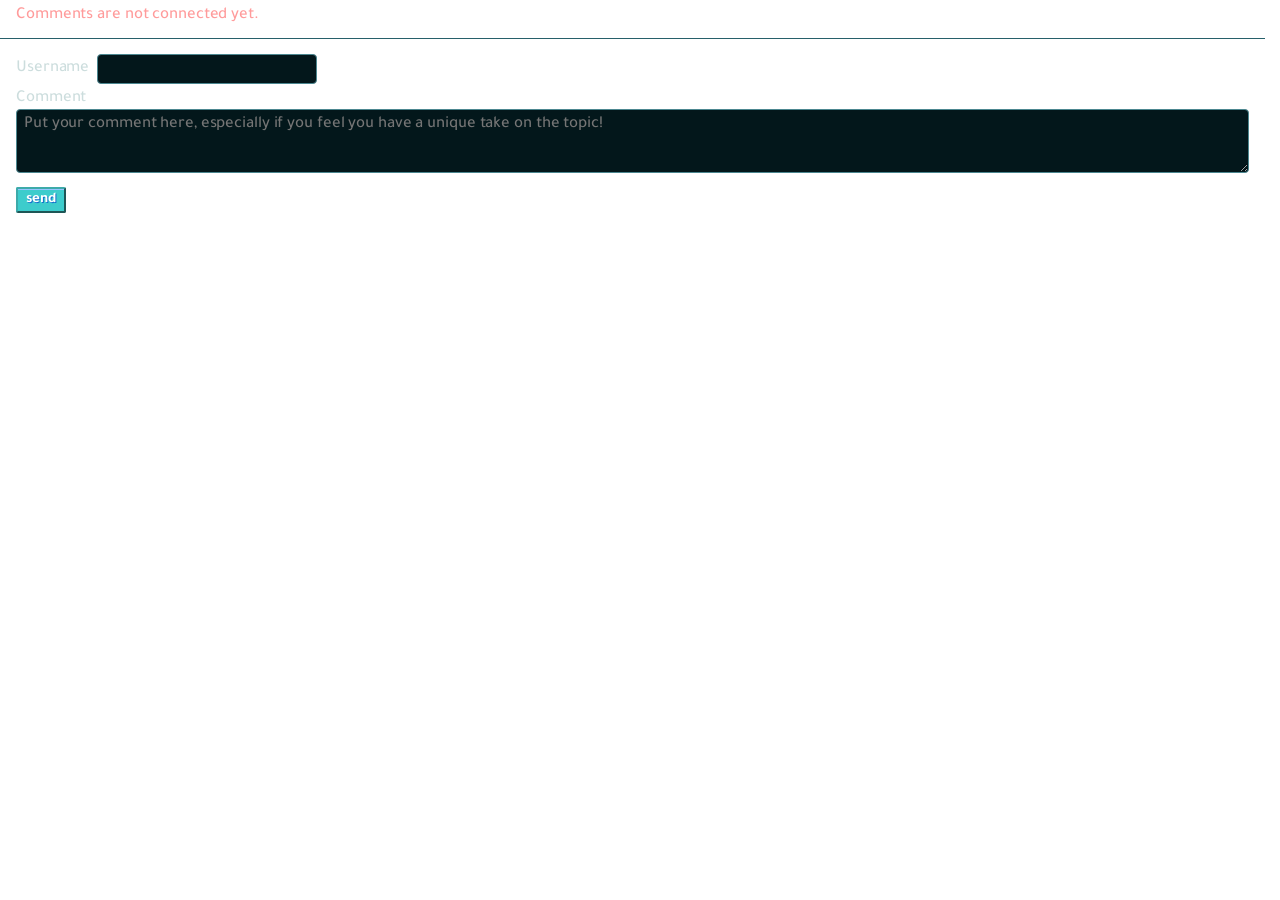
<file: comments/index.html>
<!doctype html>
<html lang="en">
<head>
  <meta charset="utf-8">
  <meta name="viewport" content="width=device-width, initial-scale=1">
  <title>icely comments</title>
  <link rel="preconnect" href="https://fonts.googleapis.com">
  <link rel="preconnect" href="https://fonts.gstatic.com" crossorigin>
  <link href="https://fonts.googleapis.com/css2?family=Source+Serif+4:ital,opsz,wght@0,8..60,200..900;1,8..60,200..900&family=Tajawal:wght@200;300;400;500;700;800;900&family=Open+Sans:wght@300;400;500;600;700;800&display=swap" rel="stylesheet">
<link rel="stylesheet" href="/comments/site-fallback.css">
  <link rel="stylesheet" href="https://icely.neocities.org/styles.css">
  <link rel="stylesheet" href="/comments/comments.css">
</head>
<body>
<div class="comments-frame">
<div aria-live="polite" class="comments-status"></div>
<div aria-live="polite" class="comments-list"></div>
<form class="comments-form">
<label>Username<input autocomplete="nickname" class="comments-username-input" maxlength="80" name="username" required="" type="text"/></label>
<label>Comment<textarea maxlength="50000" name="body" placeholder="Put your comment here, especially if you feel you have a unique take on the topic!" required=""></textarea></label>
<input name="parentId" type="hidden" value=""/>
<input aria-hidden="true" autocomplete="off" class="comments-honeypot" name="website" tabindex="-1" type="text"/>
<div class="comments-form-actions"><button class="comments-submit" type="submit">send</button><span aria-live="polite" class="comments-form-hint"></span></div>
</form>
</div>
<script src="/comments/markdown.js"></script>
<script src="/comments/comments.js"></script>
</body>
</html>
</file>
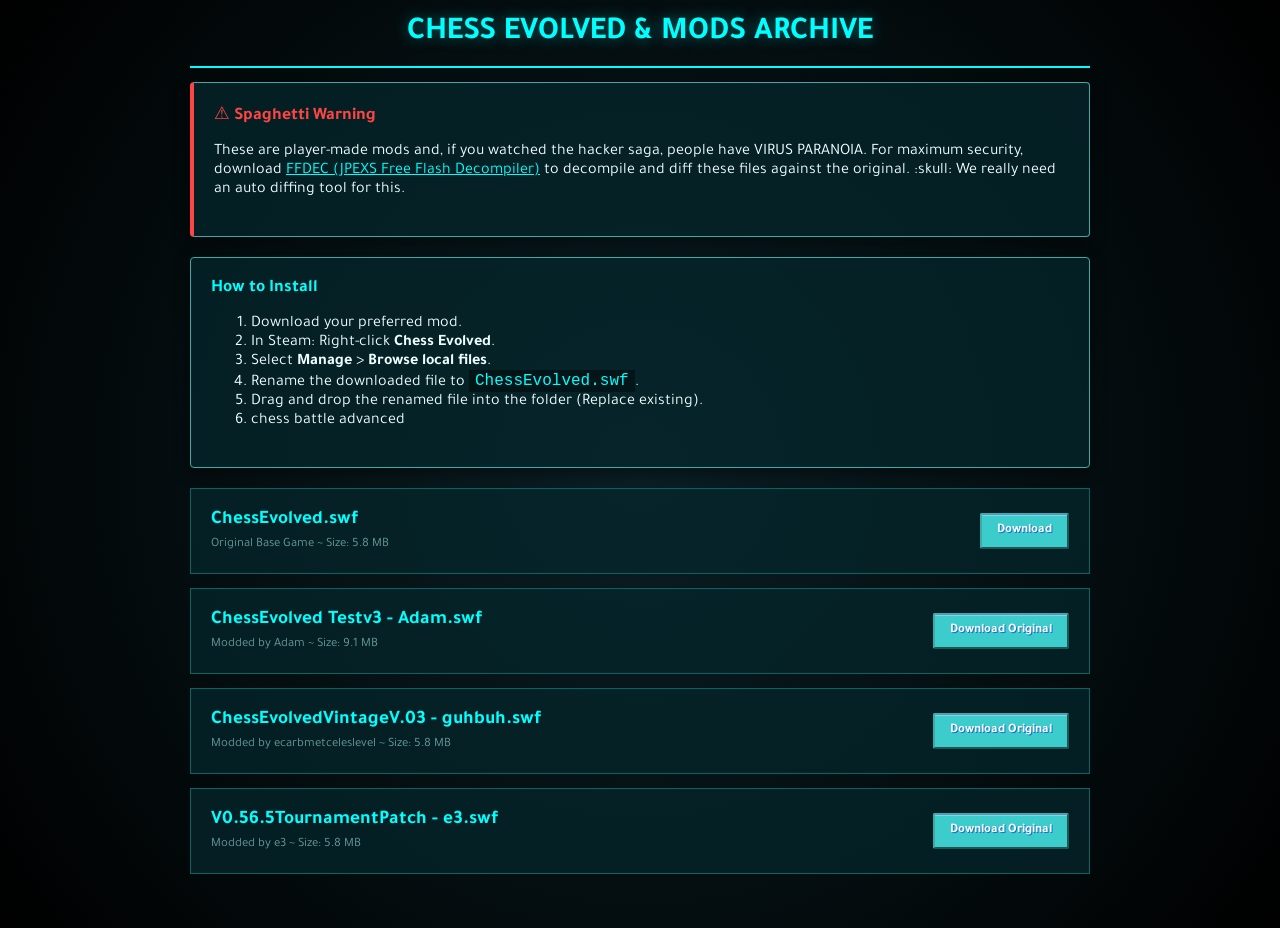
<file: oocba_swfs/index.html>
<!DOCTYPE html>
<html lang="en">
<head>
    <meta charset="UTF-8">
    <meta name="viewport" content="width=device-width, initial-scale=1.0">
    <title>Chess Evolved - Community SWF Archive</title>
    <link href="https://fonts.googleapis.com/css2?family=Tajawal:wght@400;700;800&display=swap" rel="stylesheet">
    <style>
        :root {
            --bg-gradient-top: rgba(12, 32, 55, 0.98);
            --bg-gradient-bottom: rgba(12, 155, 155, 0.88);
            --accent: #0ff;
            --accent-glow: rgba(0, 255, 255, 0.4);
            --text: #eff;
            --panel: rgba(5, 38, 44, 0.74);
            --grid-line: #066;
            --glass-rim: #3daaaa;
            --linkcolor: #0ff;
            --linkvisitedcolor: rgb(183, 129, 255);
            --linkhovercolor: #eff;
            --linkvisitedhovercolor: rgb(221, 171, 255);
            --bg-links: #5cc;
            --danger: #ff4444;
        }

        body {
            margin: 0;
            padding: 14px;
            background-color: black;
            background: radial-gradient(circle at center, #0a1f25 0%, #000 100%);
            color: var(--text);
            font-family: 'Tajawal', system-ui, -apple-system, sans-serif;
            display: flex;
            flex-direction: column;
            align-items: center;
            min-height: 100vh;
            overflow-y: auto;
        }

        .container {
            max-width: 900px;
            width: 100%;
        }

        header {
            text-align: center;
            margin-bottom: 14px;
            border-bottom: 2px solid var(--accent);
            padding-bottom: 14px;
        }

        h1 {
            color: var(--accent);
            text-transform: uppercase;
            text-shadow: 0 0 15px var(--accent-glow);
            margin: 0;
        }

        .info-panel {
            background: var(--panel);
            border: 1px solid var(--glass-rim);
            padding: 20px;
            margin-bottom: 20px;
            border-radius: 4px;
            box-shadow: 0 4px 15px rgba(0,0,0,0.5);
        }

        .safety-notice {
            border-left: 4px solid var(--danger);
        }

        .safety-notice h2 {
            color: var(--danger);
            font-size: 1.1rem;
            margin-top: 0;
        }

        .instructions h2 {
            color: var(--accent);
            font-size: 1.1rem;
            margin-top: 0;
        }

        code {
            background: rgba(0,0,0,0.4);
            padding: 2px 6px;
            color: var(--accent);
            font-family: 'Consolas', monospace;
        }

        .mod-grid {
            display: grid;
            grid-template-columns: 1fr;
            gap: 14px;
            margin-top: 14px;
        }

        .mod-card {
            background: var(--panel);
            border: 1px solid var(--grid-line);
            padding: 20px;
            display: flex;
            justify-content: space-between;
            align-items: center;
            transition: transform 0.2s;
        }

        .mod-card:hover {
            border-color: var(--accent);
            background: rgba(5, 50, 58, 0.9);
        }

        .mod-info h3 {
            margin: 0;
            color: var(--accent);
            font-size: 1.2rem;
        }

        .mod-meta {
            font-size: 0.8rem;
            color: #699;
            margin-top: 5px;
        }

        .actions {
            display: flex;
            gap: 10px;
        }

        /* Buttons from original CSS */
        button, .btn-link {
            box-shadow: inset 0px 1px 0px 0px #97c4fe;
            padding: 8px 15px;
            border: 2px outset #3daaaa;
            border-radius: 2px;
            background-color: #3dcccc;
            color: #ffffff;
            font-family: 'Tajawal';
            font-size: 13px;
            font-weight: bold;
            text-decoration: none;
            text-align: center;
            text-shadow: 1px 1px 0px #1570cd;
            cursor: pointer;
            display: inline-block;
            line-height: 1.2;
        }

        button:hover, .btn-link:hover {
            background-color: #5ef6f6;
            color: #fff;
        }

        .btn-steam {
            background-color: #b781ff;
            border-color: #8c5cd6;
            text-shadow: 1px 1px 0px #5a2ea0;
            box-shadow: inset 0px 1px 0px 0px #d4b8ff;
        }

        .btn-steam:hover {
            background-color: #d1afff;
        }

        .ffdec-link {
            color: var(--accent);
            text-decoration: underline;
        }

        @media (max-width: 768px) {
            .mod-card {
                flex-direction: column;
                align-items: flex-start;
                gap: 15px;
            }
            .actions {
                width: 100%;
            }
            .btn-link {
                flex: 1;
            }
        }
    </style>
</head>
<body>

<div class="container">
    <header>
        <h1>Chess Evolved & Mods Archive</h1>
    </header>

    <div class="info-panel safety-notice">
        <h2>⚠️ Spaghetti Warning</h2>
        <p>These are player-made mods and, if you watched the hacker saga, people have VIRUS PARANOIA. For maximum security, download <a href="https://github.com/jindrapetrik/jpexs-decompiler" class="ffdec-link" target="_blank">FFDEC (JPEXS Free Flash Decompiler)</a> to decompile and diff these files against the original. :skull: We really need an auto diffing tool for this.</p>
    </div>

    <div class="info-panel instructions">
        <h2>How to Install</h2>
        <ol>
            <li>Download your preferred mod.</li>
            <li>In Steam: Right-click <strong>Chess Evolved</strong>.</li>
            <li>Select <strong>Manage</strong> &gt; <strong>Browse local files</strong>.</li>
            <li>Rename the downloaded file to <code>ChessEvolved.swf</code>.</li>
            <li>Drag and drop the renamed file into the folder (Replace existing).</li>
            <li>chess battle advanced</li>
        </ol>
    </div>

    <div class="mod-grid">
        <!-- Original File -->
        <div class="mod-card">
            <div class="mod-info">
                <h3>ChessEvolved.swf</h3>
                <div class="mod-meta">Original Base Game ~ Size: 5.8 MB</div>
            </div>
            <div class="actions">
                <a href="ChessEvolved.swf" class="btn-link" download>Download</a>
            </div>
        </div>

        <!-- Adam's Testv3 -->
        <div class="mod-card">
            <div class="mod-info">
                <h3>ChessEvolved Testv3 - Adam.swf</h3>
                <div class="mod-meta">Modded by Adam ~ Size: 9.1 MB</div>
            </div>
            <div class="actions">
                <a href="ChessEvolved Testv3 - Adam.swf" class="btn-link" download>Download Original</a>
            </div>
        </div>

        <!-- guhbuh Vintage -->
        <div class="mod-card">
            <div class="mod-info">
                <h3>ChessEvolvedVintageV.03 - guhbuh.swf</h3>
                <div class="mod-meta">Modded by ecarbmetceleslevel ~ Size: 5.8 MB</div>
            </div>
            <div class="actions">
                <a href="ChessEvolvedVintageV.03 - guhbuh.swf" class="btn-link" download>Download Original</a>
            </div>
        </div>

        <!-- Tournament Patch -->
        <div class="mod-card">
            <div class="mod-info">
                <h3>V0.56.5TournamentPatch - e3.swf</h3>
                <div class="mod-meta">Modded by e3 ~ Size: 5.8 MB</div>
            </div>
            <div class="actions">
                <a href="V0.56.5TournamentPatch - e3.swf" class="btn-link" download>Download Original</a>
            </div>
        </div>
    </div>

</div>

</body>
</html>
</file>
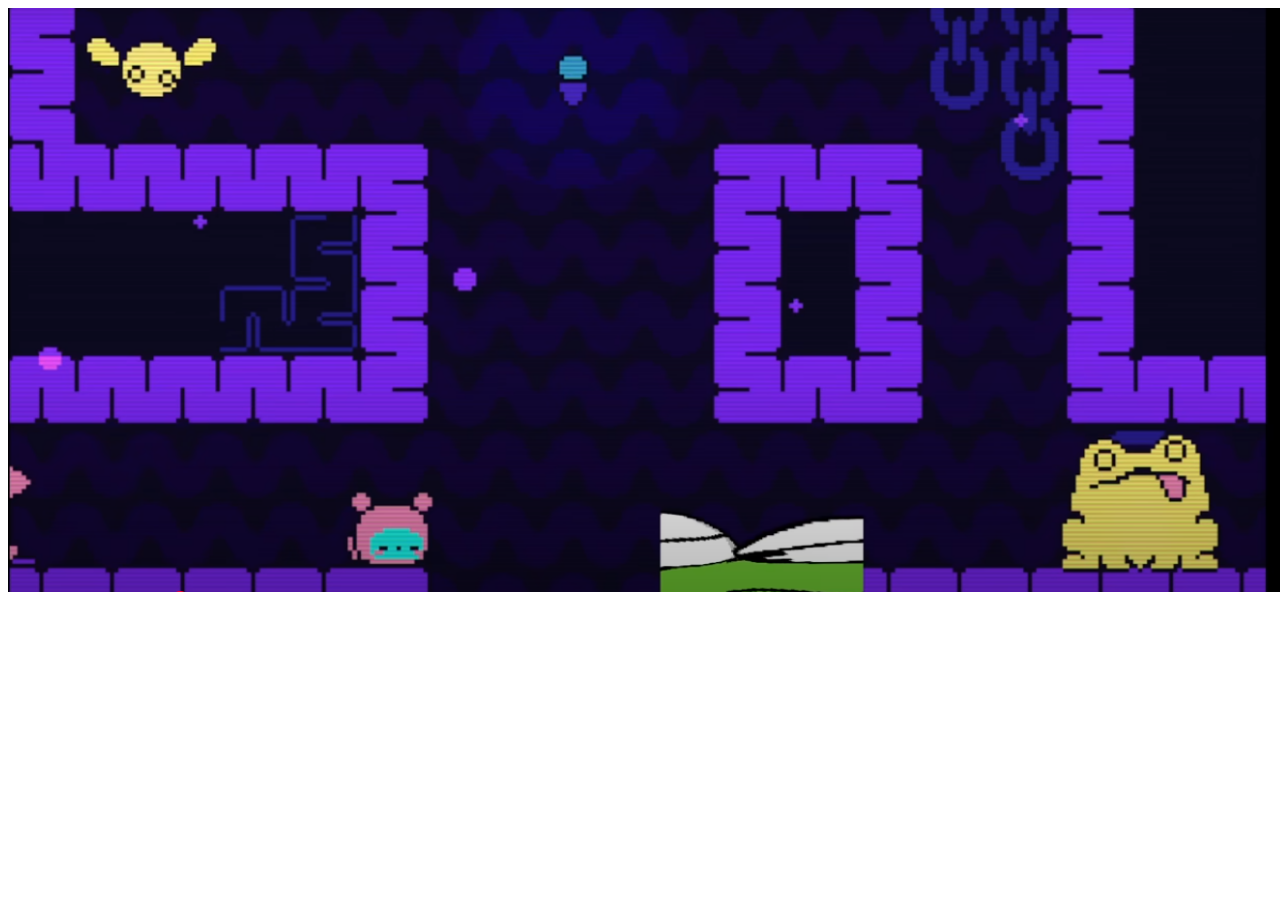
<file: random.html>
<!DOCTYPE html>
<html>
<head>
    <meta charset="UTF-8">
    <meta name="viewport" content="width=device-width, initial-scale=1.0">
    <title>Random of the Day</title>
</head>
<body>
    <script>
        const files = [
"0.png","1.png","2.mp4","3.png","4.png","5.webp","6.png","7.png","8.webp","9.mp4",
"10.webp","11.png","12.webp","13.webp","14.webp","15.webp","16.png","17.webp","18.png","19.png",
"20.mp4","21.webp","22.png","23.png","24.png","25.png","26.webp","27.png","28.webp","29.mp4",
"30.webp","31.png","32.png","33.png","34.png","35.png","36.webp","37.png","38.webp","39.webp",
"40.png","41.png","42.png","43.png","44.png","45.png","46.webp","47.png","48.webp","49.webp",
"50.png","51.webp","52.png","53.png","54.png","55.png","56.webp","57.webp","58.png","59.png",
"60.mp4","61.webp","62.webp","63.webp","64.png","65.webp","66.webp","67.png","68.png","69.png",
"70.webp","71.mp4","72.png","73.webp","74.png","75.webp","76.webp","77.png","78.png","79.png",
"80.png","81.webp","82.webp","83.png","84.png","85.png","86.webp","87.png","88.webp","89.png",
"90.webp","91.png","92.png","93.webp","94.png","95.webp","96.png","97.webp","98.webp","99.webp",
"100.webp","101.mp4","102.mp4","103.webp","104.webp","105.webp","106.png","107.png","108.png","109.webp",
"110.png","111.png","112.png","113.webp","114.webp","115.png","116.png","117.png","118.webp","119.png",
"120.png","121.webp","122.webp","123.png","124.webp","125.webp","126.png","127.png","128.png","129.png",
"130.png","131.png","132.png","133.png","134.png","135.png","136.webp","137.png","138.png","139.png",
"140.png","141.png","142.png","143.png","144.png","145.png","146.png","147.png","148.png","149.png",
"150.png","151.png","152.png","153.png","154.png","155.png","156.png","157.png","158.png","159.webp",
"160.webp","161.webp","162.webp","163.webp","164.webp","165.webp","166.webp","167.webp","168.png","169.webp",
"170.webp","171.webp","172.webp","173.png","174.webp","175.webp","176.webp","177.webp","178.webp","179.png",
"180.png","181.png","182.png","183.png","184.png","185.png","186.png","187.png","188.png","189.png",
"190.png","191.png","192.png","193.mp4","194.png","195.png","196.png","197.png","198.png","199.png",
"200.png","201.png","202.png","203.png","204.png","205.png","206.png","207.png","208.png","209.png",
"210.png","211.png","212.png","213.png","214.png","215.png","216.png","217.png","218.png","219.png",
"220.png","221.png","222.png","223.png","224.png","225.png","226.png","227.png","228.png","229.png",
"230.png","231.png","232.png","233.png","234.png","235.png","236.png","237.png","238.png","239.png",
"240.png","241.png","242.png","243.png","244.png","245.png","246.png","247.png","248.png","249.png",
"250.png","251.png","252.png","253.mp4","254.png","255.png","256.png","257.mp4","258.png","259.png",
"260.png","261.png","262.png","263.png","264.png","265.png","266.png","267.png","268.png","269.png",
"270.png","271.png","272.png","273.png","274.png","275.png","276.png","277.png","278.png","279.png",
"280.png","281.png","282.png","283.png","284.png","285.png","286.png","287.png","288.png","289.png",
"290.png","291.png","292.png","293.png","294.png","295.png","296.png","297.png","298.png","299.png",
"300.gif","301.png","302.png","303.png","304.png","305.png","306.png","307.png","308.png","309.png",
"310.png","311.png","312.png","313.png","314.png","315.png","316.png","317.png","318.png","319.png",
"320.png","321.png","322.png","323.png","324.png","325.png","326.png","327.png","328.png","329.png",
"330.png","331.png","332.png","333.png","334.png","335.png","336.png","337.png","338.png","339.png",
"340.png","341.png","342.png","343.png","344.png","345.png","346.png","347.png","348.png","349.png",
"350.png","351.png","352.png","353.png","354.png","355.png","356.png","357.png","358.png","359.png",
"360.png","361.png","362.png","363.png","364.png","365.png","366.png","367.png","368.png","369.png",
"370.png","371.png","372.png","373.png","374.png","375.png","376.png","377.png","378.png","379.png",
"380.png"
        ];

        // Mix the day before choosing so consecutive days do not produce
        // nearly identical values from the random generator.
        function seededRandom(seed) {
            let s = seed >>> 0;
            return function() {
                let t = s += 0x6D2B79F5;
                t = Math.imul(t ^ (t >>> 15), t | 1);
                t ^= t + Math.imul(t ^ (t >>> 7), t | 61);
                return ((t ^ (t >>> 14)) >>> 0) / 4294967296;
            };
        }

        // Use UTC so every visitor gets the same toad for the same calendar day.
        const day = Math.floor(Date.now() / 86400000);
        const rng = seededRandom(day);
        const chosen = files[Math.floor(rng() * files.length)];
        const path = new URL('toads/' + chosen, document.baseURI).href;

        const media = chosen.endsWith('.mp4')
            ? document.createElement('video')
            : document.createElement('img');
        media.src = path;
        media.style.maxWidth = '100vw';
        media.style.maxHeight = '100vh';
        if (chosen.endsWith('.mp4')) {
            media.controls = true;
            media.autoplay = true;
            media.muted = true;
            media.loop = true;
        } else {
            media.alt = 'Random toad of the day';
        }
        document.body.appendChild(media);

        // Rotate automatically if the page stays open across midnight UTC.
        const nextDay = (day + 1) * 86400000;
        setTimeout(() => window.location.reload(), nextDay - Date.now());
    </script>
</body>
</html>
</file>
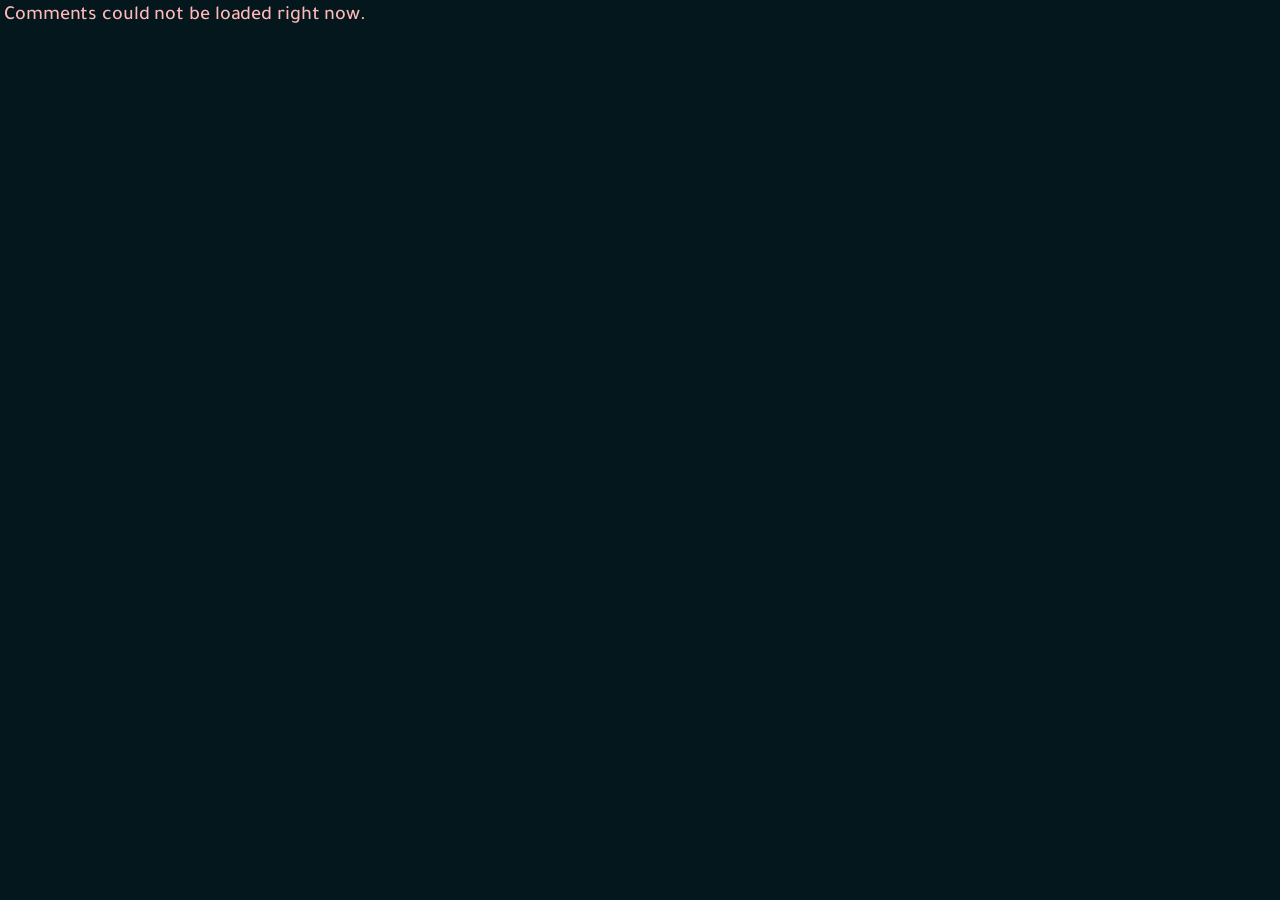
<file: comments/recent.html>
<!doctype html>
<html lang="en">
<head>
  <meta charset="utf-8">
  <meta name="viewport" content="width=device-width, initial-scale=1">
  <title>recent comments - icely</title>
  <link rel="preconnect" href="https://fonts.googleapis.com">
  <link rel="preconnect" href="https://fonts.gstatic.com" crossorigin>
  <link href="https://fonts.googleapis.com/css2?family=Tajawal:wght@300;400;500;700&display=swap" rel="stylesheet">
  <link rel="stylesheet" href="/comments/site-fallback.css">
  <link rel="stylesheet" href="https://icely.neocities.org/styles.css">
  <link rel="stylesheet" href="/comments/comments.css">
  <link rel="stylesheet" href="/comments/recent.css">
</head>
<body>
  <main class="recent-page">
    <div class="recent-status" aria-live="polite">Loading comments...</div>
    <div class="recent-list"></div>
  </main>
  <script src="/comments/recent.js"></script>
</body>
</html>
</file>
<file: comments/site-fallback.css>
* { box-sizing: border-box; margin: 0; letter-spacing: -0.1px; }

body { font-family: Tajawal; font-weight: 500; font-size: 125%; overflow: hidden; background-color: black; }

:root {
  --primary: #fff;
  --text: #eff;
  --secondary-text: #cdd;
  --linkcolor: #0ff;
  --linkvisitedcolor: rgb(183, 129, 255);
  --linkhovercolor: #eff;
  --linkvisitedhovercolor: rgb(221, 171, 255);
  --bg-links: #5cc;
  --selection-color: rgba(155, 255, 255, 0.5);
}

input { font-family: Tajawal; color: white; background: black; font-size: 125%; font-weight: bold; text-align: center; border: 0; padding: 10px; box-sizing: border-box; border-radius: 10px; outline: none; border: 2px solid #5555; display: inline-block; }

a { background: linear-gradient( to bottom, rgba(0, 0, 0, 0) 0%, var(--bg-links) 100% ); background-position: 0 100%; background-repeat: repeat-x; background-size: 2px 2px; color: var(--linkcolor); text-decoration: none; transition: background-size .2s; padding: 0 2px 0 2px; text-shadow: 2px 2px 1px black; }
a:hover { background-size: 4px 50px; color: var(--linkhovercolor); }
a:active:hover { background: linear-gradient(to bottom, rgba(100, 225, 225, 100%) 0%, rgba(20, 225, 225, 100%) 100%); transition: background .2s; }
a:visited { color: var(--linkvisitedcolor); }
a:visited:hover { color: var(--linkvisitedhovercolor); }

::-moz-selection { background-color: var(--selection-color); color: #ffffff; }
::selection { background-color: var(--selection-color); color: #ffffff; }

::-webkit-scrollbar { width: 15px; background-color: #000; }
::-webkit-scrollbar-thumb { background-color: #00ffdd; border-radius: 5px; }
::-webkit-scrollbar-thumb:hover { background-color: #398080d5; border-radius: 5px; }

p { margin-top: 0.4em; margin-bottom: 0.4em; }
h2, h3, h4, h5, h6 { text-decoration: 2px underline cyan; text-align: center; }
li { margin-top: 2px; margin-bottom: 8px; }
figure { border: thin #c0c0c073 solid; display: flex; flex-flow: column; padding: 5px; max-width: 380px; margin: auto; float: right; }
figcaption { background-color: #222; color: #fff; font: italic smaller; padding: 3px; text-align: center; }

button { box-shadow: inset 0px 1px 0px 0px #97c4fe; padding-block-start: 0px; padding-inline-end: 8px; padding-block-end: 0px; padding-inline-start: 8px; border: 2px outset #3daaaa; border-radius: 2px; background-color: #3dcccc; text-indent: 0; display: inline-block; color: #ffffff; font-family: 'Tajawal'; font-size: 15px; font-weight: bold; font-style: normal; line-height: 22px; text-decoration: none; text-align: center; text-shadow: 1px 1px 0px #1570cd; user-select: none; }
button:hover { background-color: #5ef6f6; cursor: pointer; }
button:hover:active { background-color: #019595; color: #dff; padding-block-start: 0px; padding-inline-end: 7px; padding-block-end: 0px; padding-inline-start: 9px; border-style: inset; }
:focus { outline: 1px solid cyan; }
button:focus { outline: none; }
</file>
<file: comments/comments.css>
html, body { height: 100%; }
html { scrollbar-gutter: stable; }
body {
  margin: 0;
  background: transparent;
  color: white;
  text-align: left;
  overflow: hidden;
}
.comments-frame {
  display: flex;
  flex-direction: column;
  height: 100%;
  overflow: hidden;
}

.comments-status { padding: 6px 16px 0; color: #cdd; font-size: 0.84em; }
.comments-status.loading { width: 100%; box-sizing: border-box; overflow: hidden; }
.comments-status.loading img { display: block; width: min(300px, calc(100% - 32px)); height: auto; max-height: 180px; object-fit: contain; object-position: left top; animation: toading-bob 1.8s ease-in-out infinite; will-change: transform; }
@keyframes toading-bob {
  0% { transform: translateX(0) translateY(0); }
  25% { transform: translateX(14px) translateY(-2px); }
  50% { transform: translateX(0) translateY(-4px); }
  75% { transform: translateX(-14px) translateY(-2px); }
  100% { transform: translateX(0) translateY(0); }
}
@media (prefers-reduced-motion: reduce) {
  .comments-status.loading img { animation: none; }
}
.comments-status.error { color: #ff9b9b; }
.comments-status.success { color: #9ff3ae; }
.comments-list { overflow-y: auto; scrollbar-gutter: stable; padding: 4px 16px 8px; }
.comments-empty { padding: 12px 0; color: #cdd; opacity: 0.8; }
.comments-item { margin: 0; padding: 8px 0; border: 0; border-bottom: 1px solid #27606a; border-radius: 0; background: transparent; scroll-margin: 20px; }
.comments-item.comments-author { padding-left: 9px; background: rgba(0, 204, 204, 0.08); }
.comments-item.comments-target { animation: comments-target-pulse 1.6s ease-out; }
@keyframes comments-target-pulse { 0%, 100% { box-shadow: 0 0 0 transparent; } 25% { box-shadow: 0 0 0 3px rgba(0,255,255,0.75); } }
.comments-meta { display: flex; flex-wrap: wrap; align-items: baseline; gap: 6px; color: #cdd; font-size: 0.8em; }
.comments-meta-actions { display: flex; flex-wrap: wrap; align-items: baseline; gap: 8px; margin-left: auto; justify-content: flex-end; }
.comments-edit-controls { justify-content: flex-end; }
.comments-author-name { color: cyan; font-weight: bold; }
.comments-author .comments-author-name { color: #000; background: cyan; padding: 1px 5px; border-radius: 2px; }
.comments-author-label { display: none; }
.comments-body { white-space: pre-wrap; overflow-wrap: anywhere; margin: 5px 0; line-height: 1.4; }
.comments-body.comments-editing { padding: 5px 7px; border: 1px solid #6e9ca1; border-radius: 4px; background: rgba(20,70,76,0.32); outline: 1px solid rgba(140,220,220,0.35); }
.comments-controls { display: flex; flex-wrap: wrap; gap: 8px; }
.comments-children { margin-left: 14px; padding-left: 10px; }
.comments-form { flex: 0 0 auto; padding: 10px 16px 12px; border-top: 1px solid #27606a; }
.comments-form label { display: block; margin: 5px 0 3px; font-size: 0.84em; color: #cdd; }
.comments-form input:not(.comments-honeypot), .comments-form textarea { width: 100%; box-sizing: border-box; border: 0; border-bottom: 1px solid #4c8790; border-radius: 0; padding: 5px 0; background: transparent; color: #eff; font: inherit; }
.comments-form input.comments-username-input { width: 220px; max-width: 100%; margin-left: 8px; padding: 5px 7px; font-size: 0.9em; border: 1px solid #4c8790; border-radius: 4px; background: #03171b; }
.comments-form textarea { min-height: 64px; resize: vertical; border: 1px solid #4c8790; border-radius: 4px; padding: 5px 7px; background: #03171b; }
.comments-form input:focus, .comments-form textarea:focus, .comments-frame button:focus { outline: 2px solid cyan; outline-offset: 2px; }
.comments-form-actions { display: flex; flex-wrap: wrap; align-items: center; gap: 8px; margin-top: 6px; }
.comments-form-hint { min-height: 1.2em; color: #9fb8ba; font-size: 0.8em; }
.comments-form-hint.error { color: #ff9b9b; }
.comments-honeypot { position: absolute; left: -10000px; width: 1px; height: 1px; opacity: 0; }
.comments-appendix { padding: 12px 2px 8px; margin-bottom: 8px; border-bottom: 1px solid #27606a; font-size: 0.95em; line-height: 1.5; text-align: left; }
.comments-appendix h1, .comments-appendix h2, .comments-appendix h3, .comments-appendix h4, .comments-appendix h5, .comments-appendix h6 { margin: 0.7em 0 0.35em; color: #eff; }
.comments-appendix p { margin: 0.5em 0; }
.comments-appendix pre { background: #0006; padding: 8px 10px; border-radius: 4px; overflow-x: auto; }
.comments-appendix code { background: #0006; padding: 1px 4px; border-radius: 3px; }
.comments-appendix pre code { background: none; padding: 0; }
.comments-appendix a { color: cyan; }
.comments-appendix hr { border: 0; border-top: 1px solid #27606a; margin: 10px 0; }
.comments-appendix ul, .comments-appendix ol { margin: 0.5em 0; padding-left: 1.4em; }
.comments-appendix img { max-width: 100%; border-radius: 3px; }
.comments-appendix iframe, .comments-appendix video { display: block; margin: 10px auto; max-width: 100%; }
.comments-appendix .slideshow { max-width: 100%; }
@media (max-width: 600px) { .comments-children { margin-left: 8px; padding-left: 8px; } }

.censor, .megacensor { color: #000; padding: 0 4px; user-select: none; border-radius: 3px; }
.censor::selection, .megacensor::selection { color: #000; }
.brown-text  { color: #b87333; text-shadow: 1px 1px 1px black; }
.red-text    { color: #ff0000; text-shadow: 1px 1px 1px black; }
.yellow-text { color: #e8d44d; text-shadow: 1px 1px 1px black; }
.green-text  { color: #33ff55; text-shadow: 1px 1px 1px black; }
.purple-text { color: #cc77ff; text-shadow: 1px 1px 1px black; }
.orange-text { color: #ff9933; text-shadow: 1px 1px 1px black; }
.pink-text   { color: #ff77bb; text-shadow: 1px 1px 1px black; }
.tooltip-wrap { position: relative; display: inline; border-bottom: 2px dotted cyan; cursor: help; }
.tooltip-wrap .tooltip-box { visibility: hidden; opacity: 0; position: absolute; bottom: 125%; left: 50%; transform: translateX(-50%); background: #05262cee; color: #eff; padding: 4px 10px; border-radius: 6px; border: 1px solid cyan; white-space: pre-wrap; max-width: 520px; min-width: 320px; z-index: 10; font-size: 85%; text-align: center; pointer-events: none; transition: opacity 0.15s; box-shadow: 0 2px 8px rgba(0,0,0,0.5); }
.tooltip-wrap:hover .tooltip-box { visibility: visible; opacity: 1; }
.footnote-ref { color: cyan; cursor: pointer; font-size: 80%; vertical-align: super; }
.spoiler { color: #000; background-color: #000; border-radius: 3px; padding: 0 3px; cursor: pointer; transition: color 0.13s ease, background-color 0.13s ease; user-select: none; }
.spoiler:hover, .spoiler.revealed { color: inherit; background-color: #666; transition-delay: 0s; user-select: text; }
blockquote { border-left: 4px solid #0cc; padding-left: 12px; margin-left: 12px; font-family: 'Open Sans'; background: #0cc3;}
code { background: #0006; padding: 2px 4px; border-radius: 4px; font-family: monospace; }
pre { background: #0006; padding: 10px; border-radius: 6px; overflow-x: auto; margin: 10px 0; }
pre code { background: none; padding: 0; }
img.img-block { display: block; margin: 10px auto; max-width: 100%; max-height: 300px; object-fit: contain; }
.img-caption { text-align: center; font-size: 90%; color: #ccc; margin-top: -5px; margin-bottom: 15px; }
details { border: 1px solid #1e4a5a; border-radius: 5px; margin: 8px 0; }
details > summary { cursor: pointer; padding: 8px 12px; background: #071e27c0; list-style: none; user-select: none; }
details > summary::-webkit-details-marker { display: none; }
details > summary::before { content: "\25B6 "; font-size: 0.75em; opacity: 0.6; }
details[open] > summary::before { content: "\25BC "; }
details > summary h1, details > summary h2 { display: inline; margin: 0; }
details > summary:hover { filter: brightness(1.25); }

.paren { opacity: 0.8; }
@keyframes jitter-char {
  0%, 100% { transform: translate(0, 0); }
  10% { transform: translate(0, 1px); }
  20% { transform: translate(0, -1px); }
  30% { transform: translate(-1px, 0); }
  40% { transform: translate(1px, 0); }
  50% { transform: translate(0, -1px); }
  60% { transform: translate(0, 0); }
  70% { transform: translate(-1px, 1px); }
  80% { transform: translate(1px, 0); }
  90% { transform: translate(0, 0); }
}
.jitter-wrap { display: inline; }
.jitter-char { display: inline-block; animation: jitter-char 0.25s infinite; }
.circlespin-wrap { display: inline; }
@keyframes circlespin-char {
  0% { transform: rotate(0deg) translateX(2px) rotate(0deg); }
  100% { transform: rotate(360deg) translateX(2px) rotate(-360deg); }
}
.circlespin-char { display: inline-block; animation: circlespin-char 1.5s linear infinite; }
@keyframes glitch-char {
  0%, 100% { opacity: 1; transform: translate(0, 0); text-shadow: none; }
  5% { opacity: 0; }
  7% { opacity: 1; transform: translate(1px, 0); }
  10% { opacity: 0.9; transform: translate(-1px, 0); text-shadow: 0 0 2px #f0f, 0 0 2px #0ff; }
  13% { opacity: 0; }
  16% { opacity: 1; transform: translate(2px, -1px); text-shadow: -1px 0 #f0f, 1px 0 #0ff; }
  20% { opacity: 0.8; transform: translate(-2px, 0); }
  24% { opacity: 1; transform: translate(0, 1px); text-shadow: none; }
  28% { opacity: 0; }
  32% { opacity: 1; transform: translate(-1px, -1px); text-shadow: 2px 0 #0ff, -2px 0 #f0f; }
  36% { opacity: 0.7; transform: translate(1px, 0); }
  40% { opacity: 1; transform: translate(0, 0); text-shadow: none; }
  45% { opacity: 0; }
  48% { opacity: 1; transform: translate(-2px, 0); text-shadow: 0 0 3px #f0f; }
  52% { opacity: 0; }
  55% { opacity: 0.9; transform: translate(0, -1px); text-shadow: 1px 0 #0ff; }
  60% { opacity: 1; transform: translate(1px, 0); text-shadow: none; }
  66% { opacity: 0; }
  70% { opacity: 1; transform: translate(-1px, 1px); text-shadow: -2px 0 #f0f, 2px 0 #0ff; }
  75% { opacity: 0.8; transform: translate(0, 0); }
  80% { opacity: 1; text-shadow: none; }
  85% { opacity: 0; }
  88% { opacity: 1; transform: translate(2px, 0); text-shadow: 0 0 2px #0ff; }
  92% { opacity: 0.9; transform: translate(-1px, 0); }
  95% { opacity: 0; }
  97% { opacity: 1; transform: translate(0, 0); }
}
.glitch-wrap { display: inline; }
.glitch-char { display: inline-block; animation: glitch-char 1.8s infinite; }
@keyframes wave-char {
  0%, 100% { transform: translateY(0); }
  25% { transform: translateY(-8px); }
  50% { transform: translateY(0); }
  75% { transform: translateY(4px); }
}
.wave-wrap { display: inline; }
.wave-char { display: inline-block; animation: wave-char 0.8s ease-in-out infinite; }
.slideshow { text-align: center; margin: 20px auto; border: 1px solid #444; background: #1a1a1ac4; padding: 10px; border-radius: 5px; max-width: 720px; }
.slideshow-inner { position: relative; overflow: hidden; margin-bottom: 10px; }
.slideshow .slide { display: none; }
.slideshow .slide.active { display: block; animation: fadeIn 0.5s; }
@keyframes fadeIn { from { opacity: 0; } to { opacity: 1; } }
.slideshow .slide img { max-width: 100%; height: 450px; display: block; margin: 0 auto; border-radius: 3px; object-fit: contain; cursor: zoom-in; }
.slideshow .slide-caption { padding: 10px 5px 0 5px; font-size: 90%; color: #ccc; min-height: 1.5em; }
.slideshow-controls { text-align: center; margin-top: 5px; }
.slideshow-controls button {  border: 1px solid #555; cursor: pointer; border-radius: 3px; margin: 0 5px; }
.slideshow-controls .slide-counter { margin: 0 10px; color: #aaa; display: inline-block; vertical-align: middle; }
.slide-media-wrapper { position: relative; display: inline-block; }
.is-spoiler .slide-media-wrapper { cursor: pointer; }
.is-spoiler.img-block-wrapper { position: relative; display: inline-block; cursor: pointer; }
.is-spoiler .slide-media-wrapper img, .is-spoiler.img-block-wrapper img { filter: blur(15px); transition: filter 0.2s ease; }
.is-spoiler .slide-media-wrapper.revealed img, .is-spoiler.img-block-wrapper.revealed img { filter: blur(0); }
.spoiler-overlay { position: absolute; top: 0; left: 0; width: 100%; height: 100%; background: rgba(0,0,0,0.5); color: white; display: flex; align-items: center; justify-content: center; text-align: center; font-weight: bold; opacity: 1; transition: opacity 0.2s ease; pointer-events: none; border-radius: 3px; }
.is-spoiler .slide-media-wrapper.revealed .spoiler-overlay, .is-spoiler.img-block-wrapper.revealed .spoiler-overlay { opacity: 0; }
</file>
<file: comments/recent.css>
body { margin: 0; background: #03171d; color: #eff; font-family: Tajawal, sans-serif; }
.recent-page { box-sizing: border-box; width: 100%; margin: 0; padding: 4px 4px 12px; }
.recent-intro { margin-top: 0; }
.recent-page h1 { margin: 0; color: cyan; }
.recent-intro, .recent-status { color: #bdd; }
.recent-status.error { color: #ffb8b8; }
.recent-comment { margin: 12px 0; padding: 10px 12px; border: 1px dashed #00f6ff47; border-radius: 10px; background: #05262cbd; }
.recent-meta { margin-bottom: 5px; color: #bdd; font-size: 0.88em; }
.recent-meta a { margin-right: 8px; }
.recent-author { color: #eff; font-weight: 700; }
.recent-body { white-space: pre-wrap; overflow-wrap: anywhere; }
</file>
